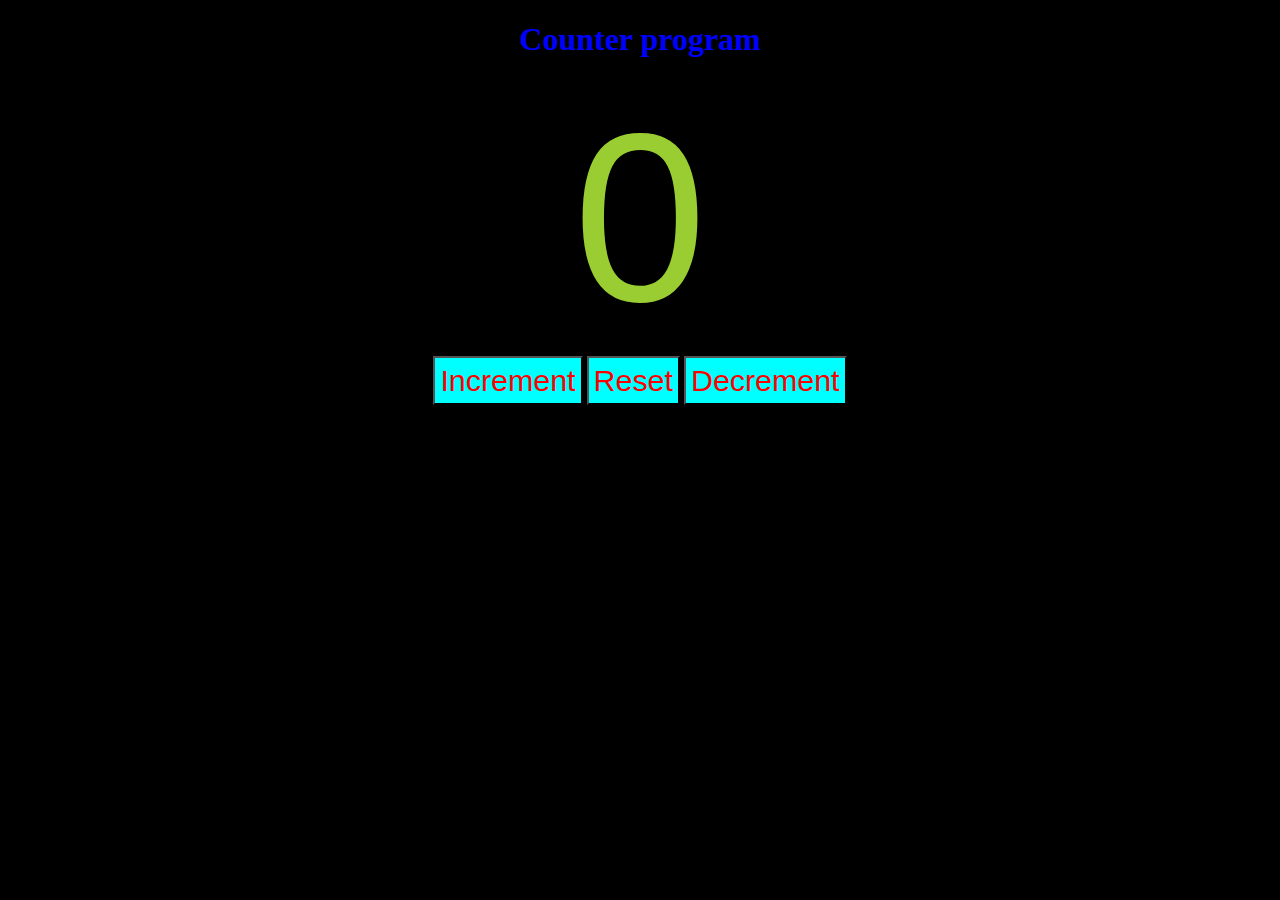
<file: counter.html>
<!DOCTYPE html>
<html lang="en">

<head>
    <meta charset="UTF-8">
    <meta name="viewport" content="width=device-width, initial-scale=1.0">
    <title>Counter program</title>
    <link rel="stylesheet" href="counter.css">
</head>

<body>
    <h1>Counter program</h1>
    <label id="label">0</label>
    <div id="counter">
        <button class="but" id="inc">Increment</button>
        <button id="reset" class="but">Reset</button>
        <button id="dec" class="but">Decrement</button>
    </div>
    <script src="counter.js"></script>
</body>

</html>
</file>
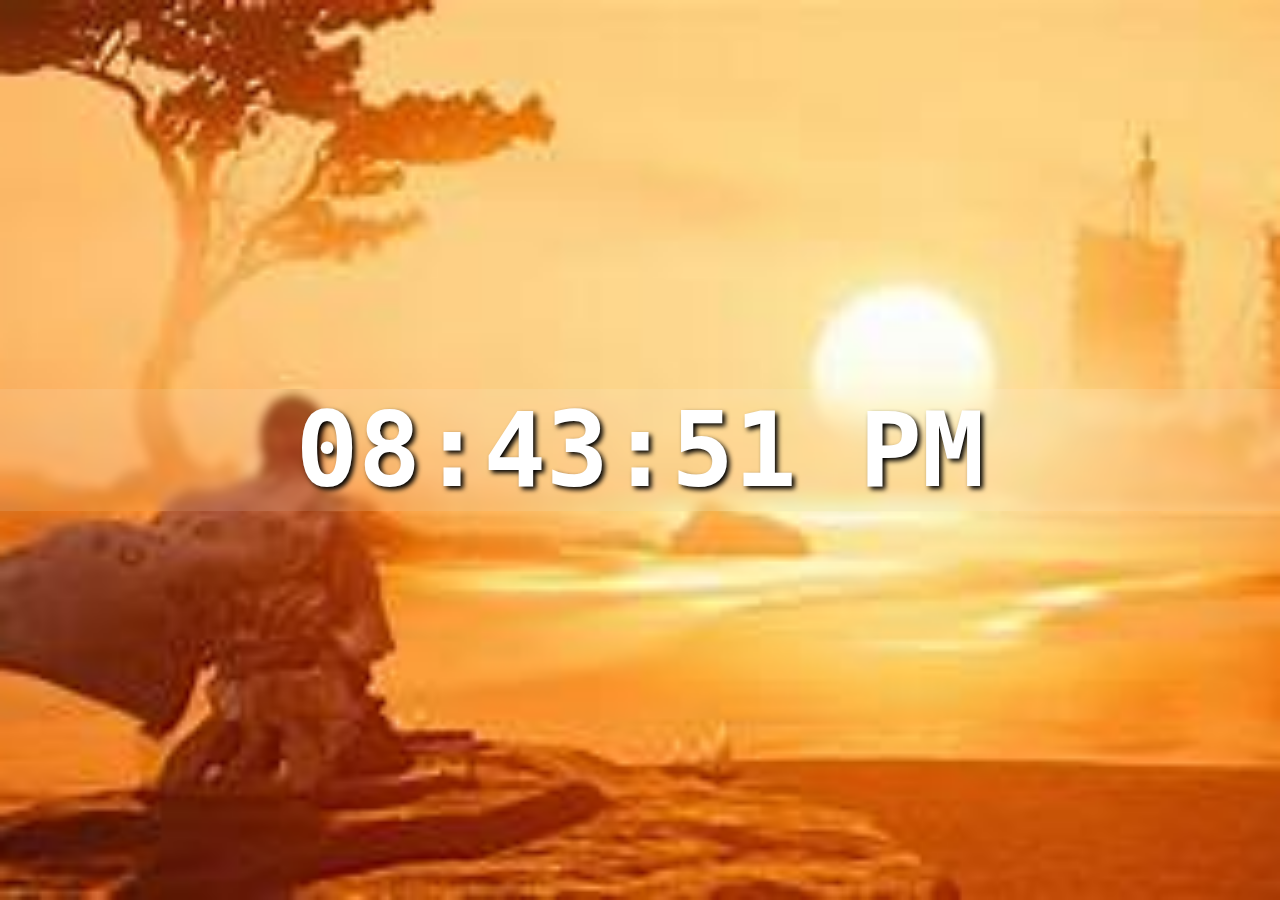
<file: dig.html>
<!DOCTYPE html>
<html lang="en">

<head>
    <meta charset="UTF-8">
    <meta name="viewport" content="width=device-width, initial-scale=1.0">
    <title>Document</title>
    <link rel="stylesheet" href="dig.css">
</head>

<body>

    <div id="clock-container">
        <div id="clock">00:00:00</div>
    </div>

    <script src="dig.js"></script>
</body>

</html>
</file>
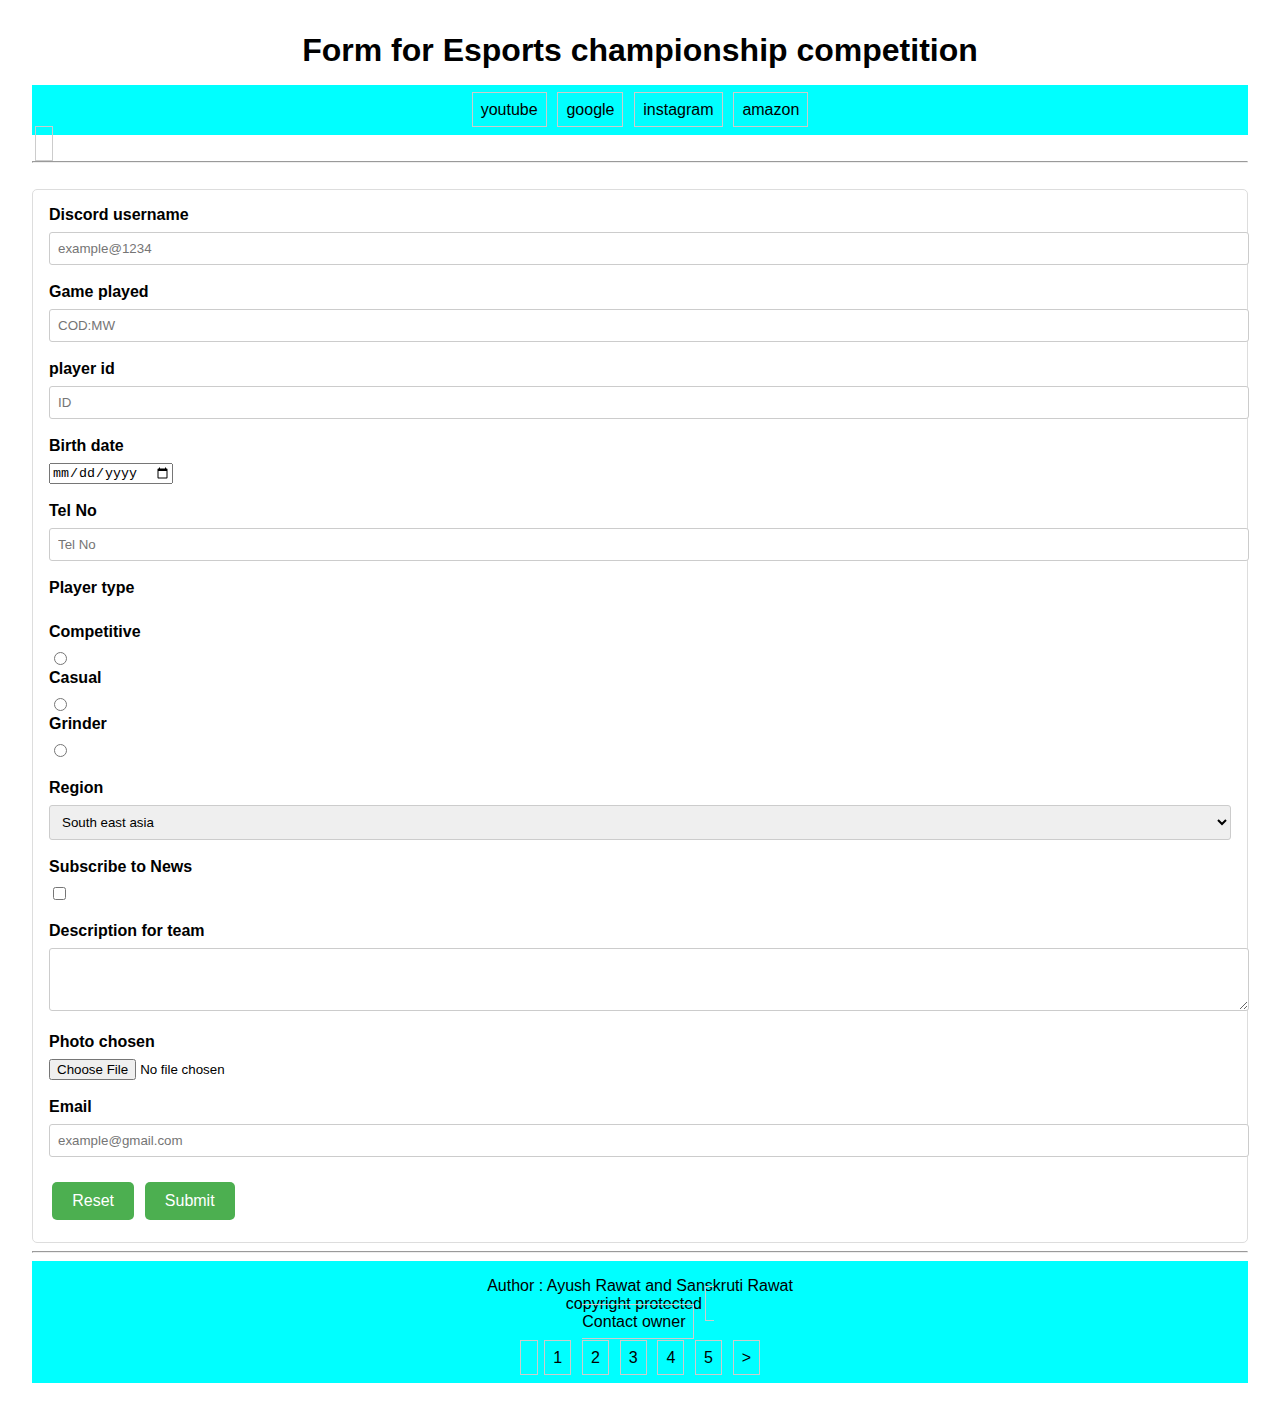
<file: form.html>
<!DOCTYPE html>

<head>
    <title>
        Ayu x sans google form
    </title>
    <link rel="stylesheet" href="form.css">
</head>

<body>
    <h1>
        Form for Esports championship competition
    </h1>
    <header style="background-color: aqua;">
        <a href="www.youtube.co.in"> youtube</a>
        <a href="www.google.com">google</a>
        <a href="www.instagram.com">instagram</a>
        <a href="www.amazon.com">amazon</a>

    </header>
    <a href="learn.css" rel="stylesheet"></a>
    <hr>
    <br>
    <main>
        <form method="post" enctype="multipart/form-data">
            <!-- Username, game, id -->
            <label for="Discord username">Discord username</label>
            <input type="text" id="Discord username" required placeholder="example@1234" minlength="6" maxlength="20">
            <br>
            <br>
            <label for="Game played">Game played</label>
            <input type="text" id="Game played" placeholder="COD:MW" required minlength="2">
            <br>
            <br>
            <label for="player id">player id</label>
            <input type="number" id="player id" required placeholder="ID" minlength="8" maxlength="14">
            <br>
            <br>

            <!-- Date and phone number -->
            <label for="Birth date">Birth date</label>
            <input type="date" id="Birth date" required placeholder="TBirth date" minlength="10" maxlength="10">
            <br>
            <br>
            <label for="Tel">Tel No</label>
            <input type="number" id="Tel No" required placeholder="Tel No" minlength="10" maxlength="10">
            <br>
            <br>

            <!-- Radio button -->
            <label for="Player type">Player type</label>
            <br>
            <label for="Player type">Competitive</label>
            <input type="radio" id="Competitive" value="Competitive" name="Player type">
            <label for="Player type">Casual</label>
            <input type="radio" id="Casual" value="Casual" name="Player type">
            <label for="Player type">Grinder</label>
            <input type="radio" id="Grinder" value="Grinder" name="Player type">
            <br>
            <br>

            <!-- Drop down menu -->
            <label for="Region">Region</label>
            <select>
                <option value="South east asia">South east asia </option>
                <option value="north america">North America </option>
                <option value="South America">South America </option>
                <option value="Asia Pacific">Asia Pacific </option>
            </select>
            <br>
            <br>

            <!-- checkbox -->
            <label for="Subscribe">Subscribe to News</label>
            <input type="checkbox" id="Subscribe">
            <br>
            <br>
            <!-- Comment -->
            <label for="Description for team">Description for team</label>
            <textarea id="Description for team" rows="3" cols="29"></textarea>
            <br>
            <br>

            <!-- File and image -->
            <label for="Photo chosen"> Photo chosen</label>
            <input type="file" id="photo chosen" accept="image/png,jpg,jpeg">
            <br>
            <br>
            <label for="Email">Email</label>
            <input type="email" id="Email" required placeholder="example@gmail.com" minlength="4" maxlength="30">
            <br>
            <br>
            <!-- reset and submit button -->
            <input type="reset">
            <input type="submit">
        </form>
    </main>
    <hr>
    <footer style="background-color: aqua">
        Author : Ayush Rawat and Sanskruti Rawat
        <br>
        copyright protected
        <a href="ayush6342ily@gmail.com">
            <br>
            Contact owner
        </a>
        <br>
        <br>
        <div class="pagination">
            <a href=""></a>
            <a href="form.html" class="page">1</a>
            <a href="trial.html">2</a>
            <a href="learn_css2.html">3</a>
            <a href="web.html">4</a>
            <a href="learn_css.html">5</a>
            <a href="">></a>
        </div>
    </footer>
</body>
</file>
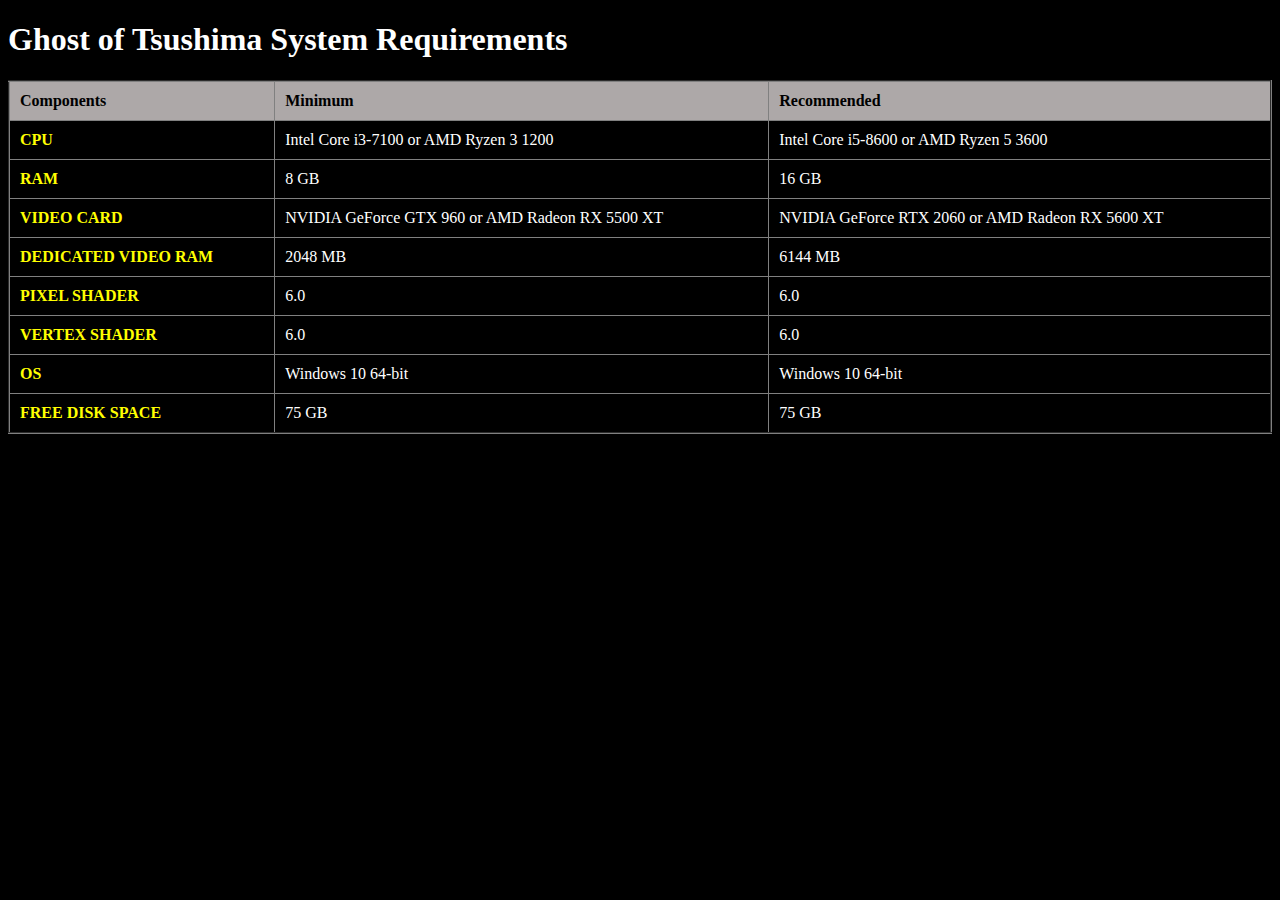
<file: Ghost_of_tsushima/ghost_of_thushima.html>
<!DOCTYPE html>
<html lang="en">

<head>
    <meta charset="UTF-8">
    <meta name="viewport" content="width=device-width, initial-scale=1.0">
    <title>Ghost_of_Tsushima PC requirements</title>
    <link rel="stylesheet" href="req.css">
</head>

<body>
    <h1>Ghost of Tsushima System Requirements</h1>
    <table border="2">
        <tr>
            <th>Components</th>
            <th>Minimum</th>
            <th>Recommended</th>
        </tr>
        <tr>
            <td id="details">CPU</td>
            <td>Intel Core i3-7100 or AMD Ryzen 3 1200</td>
            <td>Intel Core i5-8600 or AMD Ryzen 5 3600</td>
        </tr>
        <tr>
            <td id="details">RAM</td>
            <td>8 GB</td>
            <td>16 GB</td>
        </tr>
        <tr>
            <td id="details">VIDEO CARD</td>
            <td>NVIDIA GeForce GTX 960 or AMD Radeon RX 5500 XT</td>
            <td>NVIDIA GeForce RTX 2060 or AMD Radeon RX 5600 XT</td>
        </tr>
        <tr>
            <td id="details">DEDICATED VIDEO RAM</td>
            <td>2048 MB</td>
            <td>6144 MB</td>
        </tr>
        <tr>
            <td id="details">PIXEL SHADER</td>
            <td>6.0</td>
            <td>6.0</td>
        </tr>
        <tr>
            <td id="details">VERTEX SHADER</td>
            <td>6.0</td>
            <td>6.0</td>
        </tr>
        <tr>
            <td id="details">OS</td>
            <td>Windows 10 64-bit</td>
            <td>Windows 10 64-bit</td>
        </tr>
        <tr>
            <td id="details">FREE DISK SPACE</td>
            <td>75 GB</td>
            <td>75 GB</td>
        </tr>
    </table>
</body>

</html>
</file>
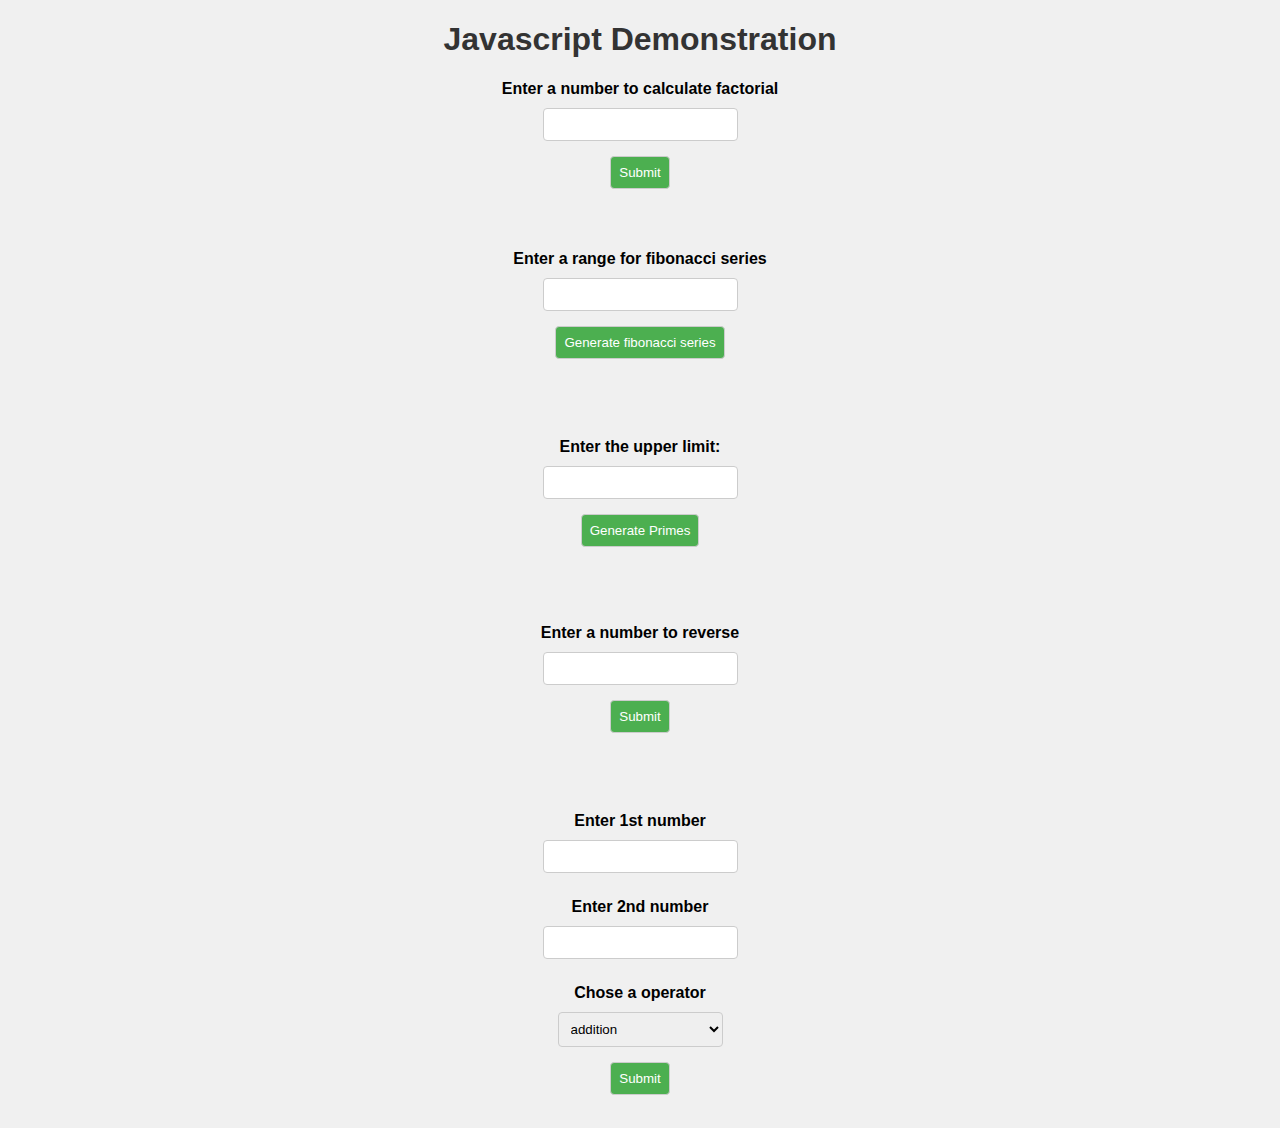
<file: JSDemonstration/JavaScriptDemonstration.html>
<!DOCTYPE html>
<html lang="en">

<head>
    <meta charset="UTF-8">
    <meta name="viewport" content="width=device-width, initial-scale=1.0">
    <title>Javascript Demonstration</title>
    <link rel="stylesheet" href="JS.css">
</head>

<body>
    <h1>Javascript Demonstration</h1>

    <!-- Factorial -->
    <label>Enter a number to calculate factorial</label>
    <input id="fact" type="number">
    <br>
    <button id="submit">Submit</button>
    <p id="fact_print"></p>
    <br>

    <!--  Fibonacci series-->
    <label for="number">Enter a range for fibonacci series</label>
    <input id="number">
    <br>
    <button id="fibo">Generate fibonacci series</button>
    <p id="fiboresult"></p>
    <br><br>

    <!-- Prime number series -->
    <label for="number">Enter the upper limit:</label>
    <input type="number" id="upperlimit">
    <br>
    <button id="psubmit">Generate Primes</button>
    <p id="primeresult"></p>
    <br><br>

    <!-- Reverse a number -->
    <label>Enter a number to reverse </label>
    <input id="rev" type="number">
    <br>
    <button id="submit_rev">Submit</button>
    <p id="rev_print"></p>
    <br><br>

    <!-- Expression calculation -->
    <Label>Enter 1st number </Label>
    <input id="num1" type="number">
    <br>
    <Label>Enter 2nd number </Label>
    <input id="num2" type="number">
    <br>
    <Label>Chose a operator</Label>
    <select id="sign">
        <option value="+">addition</option>
        <option value="-">subtract</option>
        <option value="*">Multiplication</option>
        <option value="/">division</option>
        <option value="%">remainder calculation</option>
    </select>
    <br>
    <button id="submit_expression">Submit</button>
    <p id="result"></p>
    <script src="JavaScriptDemonstration.js"></script>

</body>

</html>
</file>
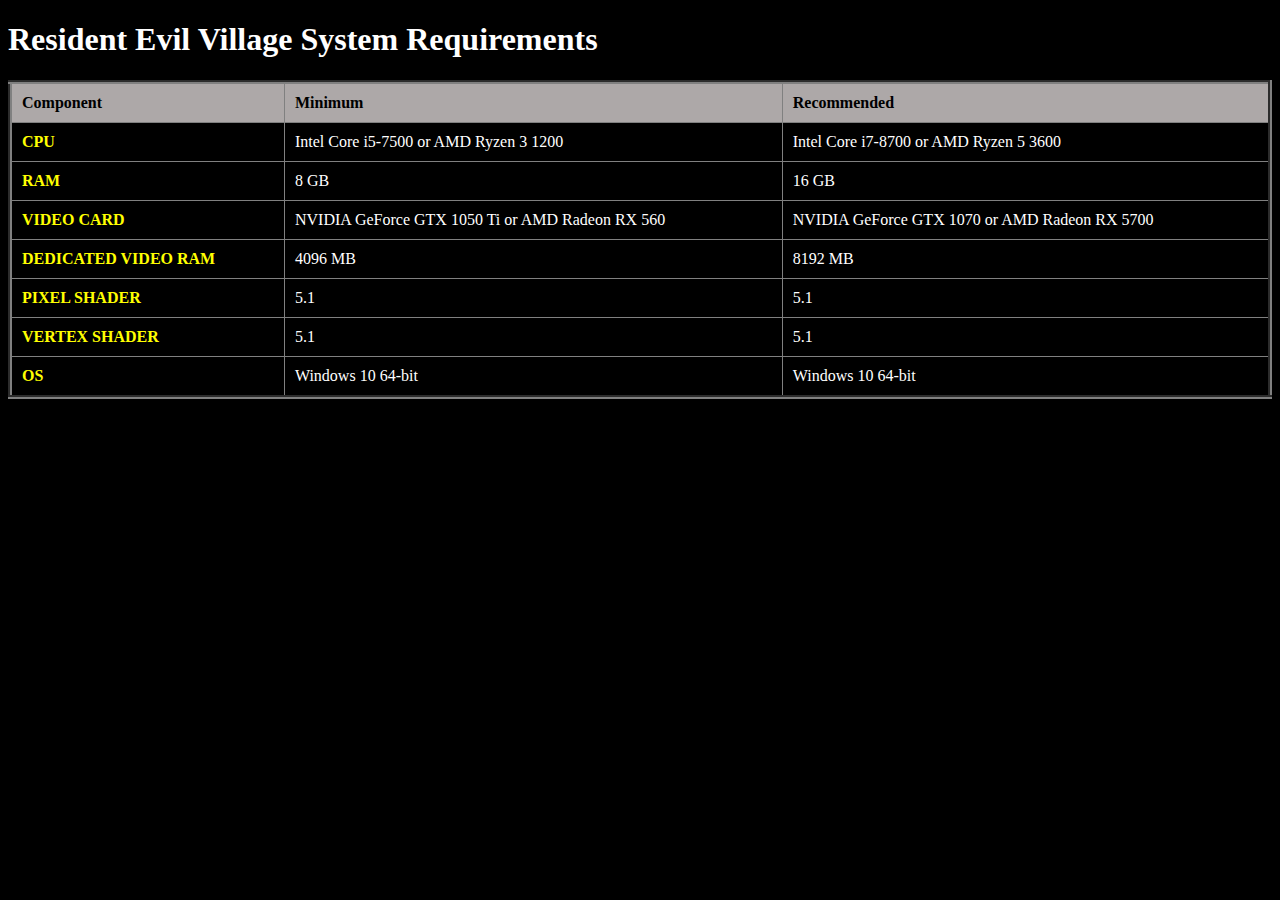
<file: Resident_evil/resident_evil.html>
<!DOCTYPE html>
<html lang="en">

<head>
    <meta charset="UTF-8">
    <meta name="viewport" content="width=device-width, initial-scale=1.0">
    <title>Resident Evil Village Requirements</title>
    <link href="req.css" rel="stylesheet">

</head>

<body>
    <h1>Resident Evil Village System Requirements</h1>
    <table border="4">
        <tr>
            <th>Component</th>
            <th>Minimum</th>
            <th>Recommended</th>
        </tr>
        <tr>
            <td id="details">CPU</td>
            <td>Intel Core i5-7500 or AMD Ryzen 3 1200</td>
            <td>Intel Core i7-8700 or AMD Ryzen 5 3600</td>
        </tr>
        <tr>
            <td id="details">RAM</td>
            <td>8 GB</td>
            <td>16 GB</td>
        </tr>
        <tr>
            <td id="details">VIDEO CARD</td>
            <td>NVIDIA GeForce GTX 1050 Ti or AMD Radeon RX 560</td>
            <td>NVIDIA GeForce GTX 1070 or AMD Radeon RX 5700</td>
        </tr>
        <tr>
            <td id="details">DEDICATED VIDEO RAM</td>
            <td>4096 MB</td>
            <td>8192 MB</td>
        </tr>
        <tr>
            <td id="details">PIXEL SHADER</td>
            <td>5.1</td>
            <td>5.1</td>
        </tr>
        <tr>
            <td id="details">VERTEX SHADER</td>
            <td>5.1</td>
            <td>5.1</td>
        </tr>
        <tr>
            <td id="details">OS</td>
            <td>Windows 10 64-bit</td>
            <td>Windows 10 64-bit</td>
        </tr>
    </table>
</body>

</html>
</file>
<file: counter.css>
h1 {
    color: blue;
    text-align: center;
}

body {
    background-color: black;
}

/* styling the label */
#label {
    display: block;
    text-align: center;
    font-size: 15em;
    font-family: Arial, Helvetica, sans-serif;
    color: yellowgreen;
}

/* styling the div section */
#counter {
    text-align: center;
}

/* styling the button */
.but {
    padding: 5px 5px 5px;
    color: red;
    background-color: aqua;
    font-size: 1.9em;
    cursor: pointer;
    transition: background-color 0.20s;
}

/* styling the button transition */
.but:hover {
    background-color: blue;
}
</file>
<file: dig.css>
body {
    background-image: url(background.jpeg);
    background-position: center;
    background-repeat: no-repeat;
    background-size: cover;
    background-attachment: fixed;
    margin: 0;
}

#clock-container {
    display: flex;
    justify-content: center;
    align-items: center;
    height: 100vh;
}

#clock {
    font-family: monospace;
    font-size: 6.5rem;
    font-weight: bold;
    text-align: center;
    color: white;
    backdrop-filter: blur(5px);
    background-color: hsla(0, 0%, 100%, 0.1);
    width: 100%;
    text-shadow: 3px 3px 5px hsl(0, 0%, 0%);
}
</file>
<file: form.css>
body {
    font-family: Arial, sans-serif;
    margin: 2rem;
}

h1 {
    text-align: center;
    margin-bottom: 1rem;
}

header,
footer {
    padding: 1rem;
    text-align: center;
}

a {
    color: #000;
    text-decoration: none;
    padding: 0.5rem;
    border: 1px solid #ccc;
    margin: 0.2rem;
}

a:hover {
    background-color: #ddd;
}

main {
    border: 1px solid #ddd;
    padding: 1rem;
    border-radius: 5px;
}

label {
    display: block;
    margin-bottom: 0.5rem;
    font-weight: bold;
}

input[type="text"],
input[type="email"],
input[type="number"],
textarea {
    width: 100%;
    padding: 0.5rem;
    border: 1px solid #ccc;
    border-radius: 3px;
}

input[type="file"] {
    width: auto;
}

textarea {
    resize: vertical;
}

.radio-container {
    display: flex;
    flex-wrap: wrap;
    margin-bottom: 1rem;
}

.radio-container input[type="radio"] {
    margin-right: 1rem;
}

select {
    width: 100%;
    padding: 0.5rem;
    border: 1px solid #ccc;
    border-radius: 3px;
}

input[type="reset"],
input[type="submit"] {
    background-color: #4CAF50;
    /* Green */
    border: none;
    color: white;
    padding: 10px 20px;
    text-align: center;
    text-decoration: none;
    display: inline-block;
    font-size: 16px;
    margin: 0.4rem 0.2rem;
    cursor: pointer;
    border-radius: 5px;
}

input[type="submit"]:hover {
    background-color: #45A049;
}

input[type="reset"]:hover {
    background-color: #999;
}
</file>
<file: Ghost_of_tsushima/req.css>
body {
    background-color: black;
    color: white;
}

table {
    border-collapse: collapse;
    width: 100%;
}

th,
td {
    padding: 10px;
    text-align: left;
}

th {
    background-color: rgb(173, 168, 168);
    color: black;
}

#details {
    font-weight: bold;
    color: yellow;
}
</file>
<file: JSDemonstration/JS.css>
body {
    font-family: Arial, sans-serif;
    text-align: center;
    background-color: #f0f0f0;
}

h1 {
    color: #333;
}

label {
    display: block;
    margin: 10px 0;
    font-weight: bold;
}

input,
button,
select {
    padding: 8px;
    border: 1px solid #ccc;
    border-radius: 4px;
    margin-bottom: 15px;
}

button {
    background-color: #4caf50;
    color: white;
    cursor: pointer;
}

#result,
#fact_print,
#fiboresult,
#rev_print {
    margin-top: 10px;
    font-size: 18px;
}
</file>
<file: Resident_evil/req.css>
body {
    background-color: black;
    color: white;
}

table {
    border-collapse: collapse;
    width: 100%;
}

th,
td {
    padding: 10px;
    text-align: left;
}

th {
    background-color: rgb(173, 168, 168);
    color: black;
}

#details {
    font-weight: bold;
    color: yellow;
}
</file>
